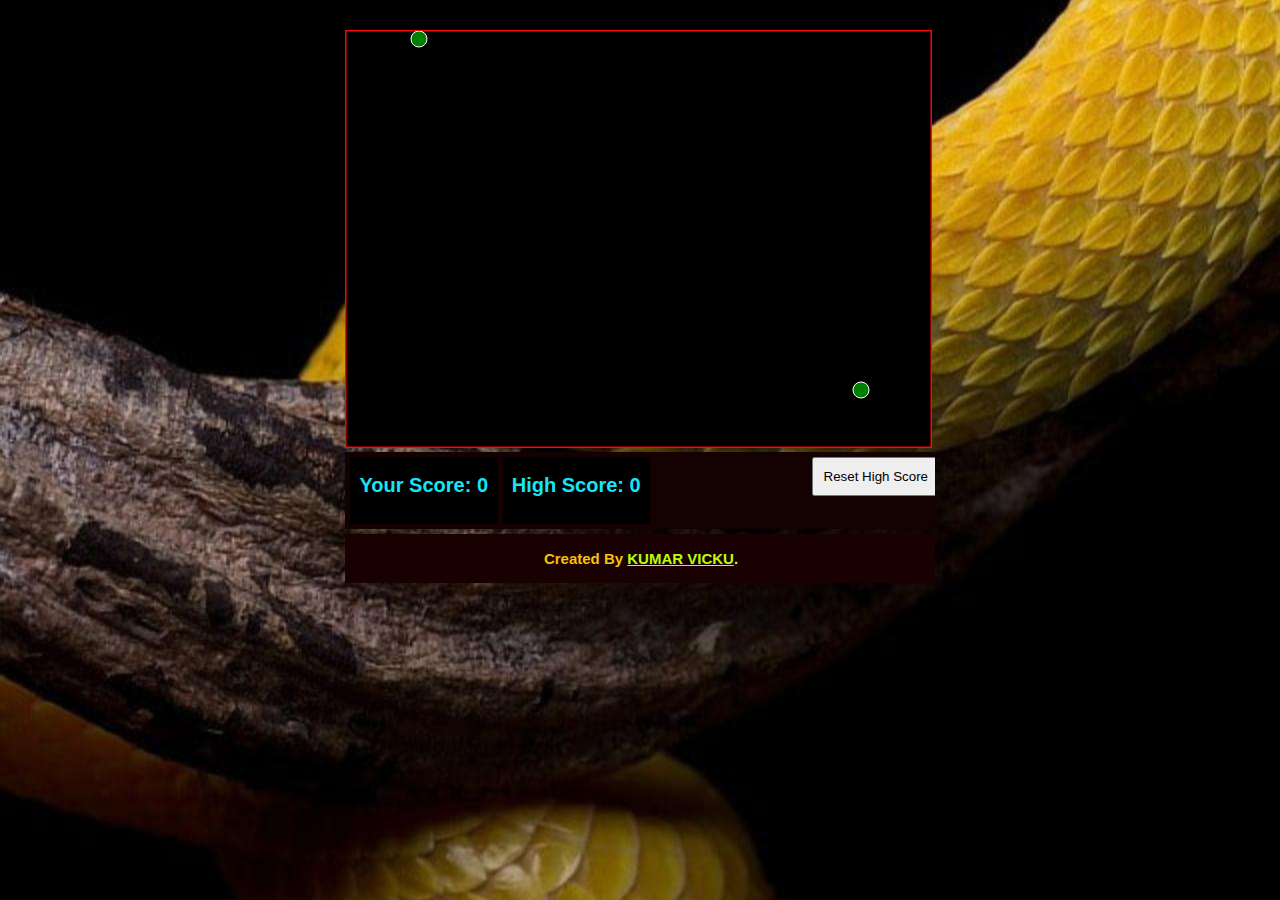
<file: index.html>
<!DOCTYPE html>
<html>
<head>
<title>Snake Game</title>
<link rel="stylesheet" href="snake.css" type="text/css">
<!-- JQuery -->
<script src="https://ajax.googleapis.com/ajax/libs/jquery/3.3.1/jquery.min.js"></script>
<!-- Main JS -->
<script src="snake.js"></script>
</head>
<body>



<div class="container">



	 <div id="overlay">
		Your Final Score: <span id="final_score"></span>
		<br>
		<a onclick="window.location.reload()" href="#">Click To Play Again</a>
	</div> 
	<canvas id="canvas" width="585" height="416">
		Sorry, this browser does not support the canvas element
	</canvas>
	<div id="stats">
		<div id="score"></div>
		<div id="high_score"></div>
		<button onclick="resetScore()" id="reset_score">Reset High Score</button><br>
	</div>
	<div id="stats1">
		<p>Created By <a href="https://kumarvicku.ml" target="_blank"><u>KUMAR VICKU</u>.</a></p>
	</div>
</div>


</body>
</html>
</file>
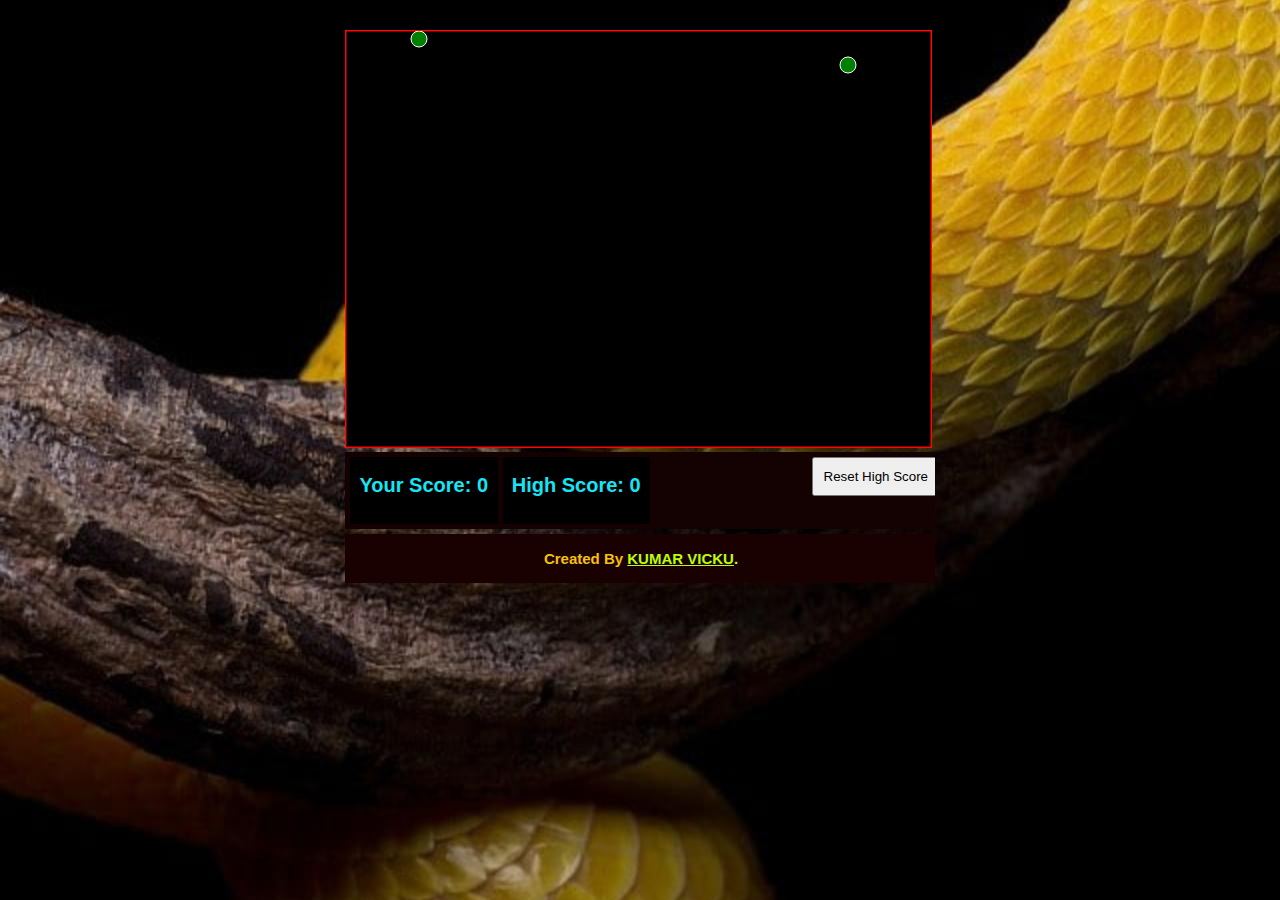
<file: snake.html>
<!DOCTYPE html>
<html>
<head>
<title>Snake Game</title>
<link rel="stylesheet" href="snake.css" type="text/css">
<!-- JQuery -->
<script src="https://ajax.googleapis.com/ajax/libs/jquery/3.3.1/jquery.min.js"></script>
<!-- Main JS -->
<script src="snake.js"></script>
</head>
<body>



<div class="container">



	 <div id="overlay">
		Your Final Score: <span id="final_score"></span>
		<br>
		<a onclick="window.location.reload()" href="#">Click To Play Again</a>
	</div> 
	<canvas id="canvas" width="585" height="416">
		Sorry, this browser does not support the canvas element
	</canvas>
	<div id="stats">
		<div id="score"></div>
		<div id="high_score"></div>
		<button onclick="resetScore()" id="reset_score">Reset High Score</button><br>
	</div>
	<div id="stats1">
		<p>Created By <a href="https://kumarvicku.ml" target="_blank"><u>KUMAR VICKU</u>.</a></p>
	</div>
</div>


</body>
</html>
</file>
<file: snake.css>
body{
	background: #000000 url(snake.jpg) no-repeat center;
	font-family:arial;
}

a{
	color:#bbfd05;
	text-decoration:none;
}

canvas{
	background:#000000;
	border:1px #f80a0a solid;
}

.container{
	margin:30px auto 0 auto;
	width:590px;
	overflow:auto;
	position:relative;
}

#stats{
	width:590px;
	background:#140101;
	padding:5px;
	font-size:20px;
	font-weight:bold;
	color:#15e6f5;
	margin-bottom:5px;
	overflow:auto;
}
#stats1{
	width:590px;
	background:#1a0101;
	padding:1px;
	font-size:15px;
	font-weight:bold;
	color:#f7c00c;
	text-align:center	;
	overflow:auto;
}

#score,#high_score{
	width:25%;
	height:50px;
	padding-top:17px;
	float:left;
	margin-right:5px;
	overflow:auto;
	background:#000000;
	text-align:center;
}

#reset_score{
	padding:10px;
	float:right;
}

#overlay{
	display:none;
	color:#f00c0c;
	font-size:25px;
	text-align:center;
	position:absolute;
	top:170px;
	left:180px;
}

#overlay a{
	display:block;
	margin-top:10px;
	padding:10px;
	background:#0307f7;
}

#overlay a:hover{
	background:red;
}
</file>
